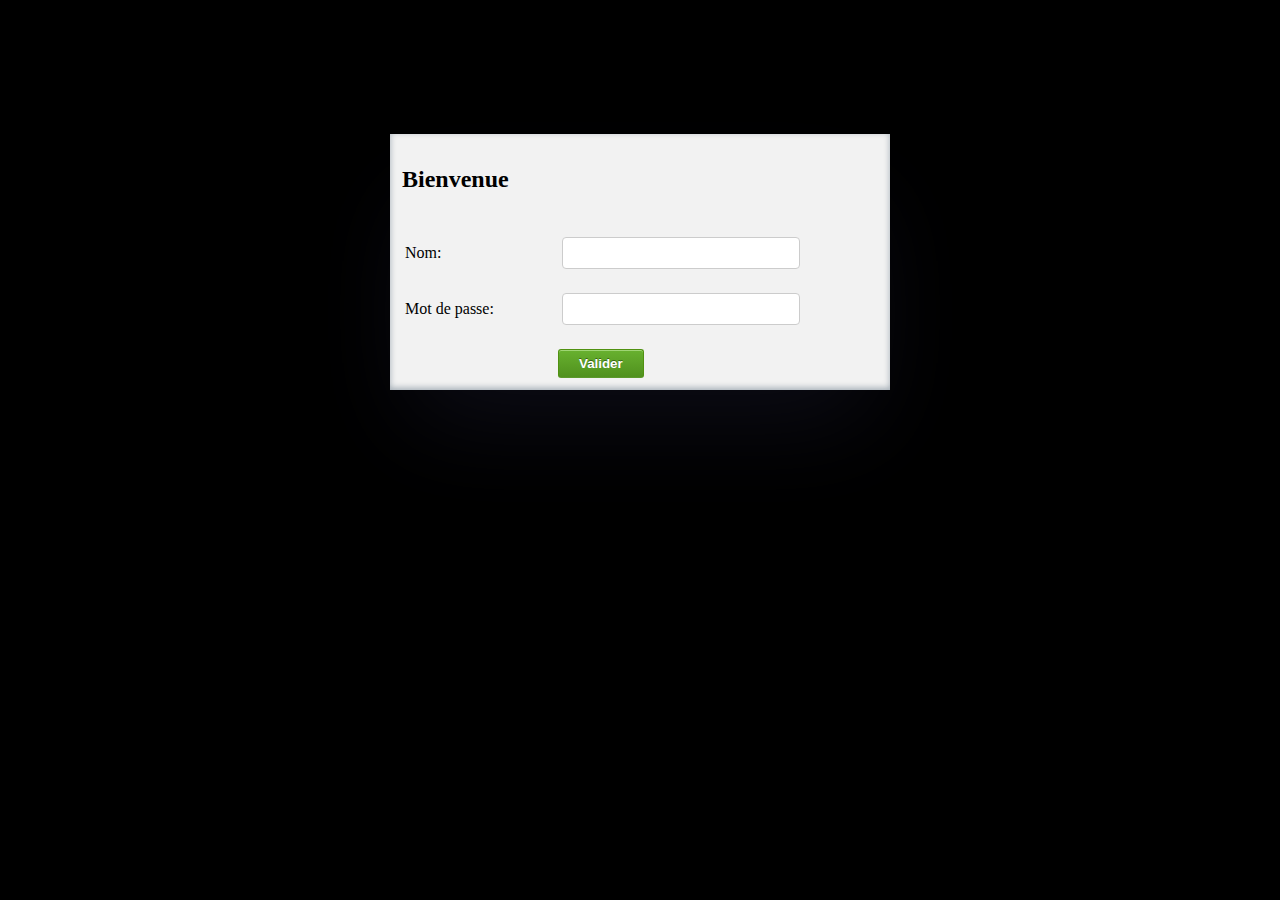
<file: src/main/resources/templates/index.html>
<!DOCTYPE html>
<html>
<head>
<meta charset="UTF-8">
<title>Login</title>
<link rel="stylesheet" href="../static/css/signin.css"/>

</head>
<body>
	<div>
		<form action="/Signin_Controller" name="Signin_form" method="post" class="signin_form">
			<ul>
				<li><h2>Bienvenue</h2></li>
				<li>
					<label for="name"> Nom:</label> 
					<input type="text" id="name" name="username">
				</li>
				<li>
					<label for="Mdp">Mot de passe:</label>
					<input type="password" id="Mdp" name="Mdp">
				</li>
				<li class="validationBouton">
					<button type="submit">Valider</button>
				</li>
			</ul>
		</form>
	</div>
</body>
</html>
</file>
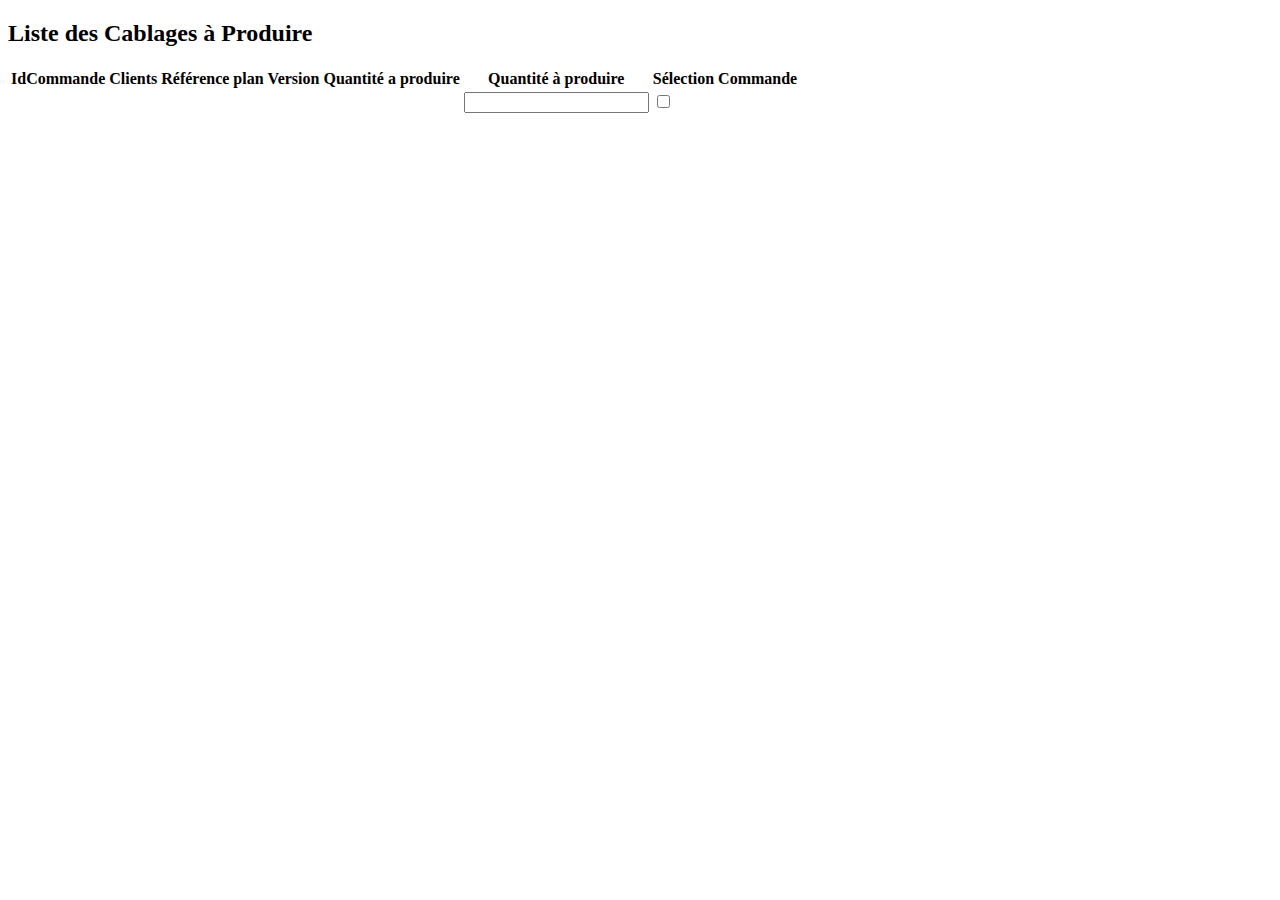
<file: BackupJava/FabricationBck.html>
<!DOCTYPE html>
<html  lang="FR" xmlns:th="http://www.thymeleaf.org">
<head>
<meta charset="UTF-8">
<title>Menu Fabrication</title>
</head>
<body>
<!-- Selection Commande commandes en cours / Details / Case a cocher Fabriqué  -->
	<h2>Liste des Cablages à Produire</h2>
	<table>
		<thead>
			<tr>
				<th> IdCommande </th>
				<th> Clients </th>
				<th> Référence plan </th>
				<th> Version </th>
				<th> Quantité a produire </th>
				<th> Quantité à produire </th>
				<th> Sélection Commande </th>
			</tr>
		</thead>
		
		<tbody>
			<tr th:each="produit_reste_produire,state: ${tableau_cablage_a_produire}">
				<td th:text="${produit_reste_produire.IdCommande}" > </td>
				<td th:text="${produit_reste_produire.RaisonSociale}"  > </td>
				<td th:text="${produit_reste_produire.reference}"  > </td>
				<td th:text="${produit_reste_produire.version}"  > </td>
				<td th:text="${produit_reste_produire.qty}"  > </td>
				<td> <input type="number" th:id="|qty${state.index}|" name="quantity" min=1 th:max="${produit_reste_produire.qty}"> </td>
				<td id="totalQty"> <input type="checkbox" th:id="|selectionCde${state.index}|" name="selectionCde" > </td>
				
				
				
			</tr>
		</tbody>
	</table>
	
<!-- 	<div> -->
<!-- 		<h4>selection des cablages a fabriquer</h4> -->
<!-- 		<select id="Idcommande" name="Idcommande"> -->
<!-- 			<option th:each="IdCde: ${tableau_cablage_a_produire}" -->
<!-- 							th:value="${IdCde.IdCommande}" -->
<!-- 							th:text="${IdCde.IdCommande}"/>  -->
<!-- 		</select> -->
		
	
	
<!-- 	</div> -->
	<script type="text/javascript">

	</script>
 
 

</body>
</html>
</file>
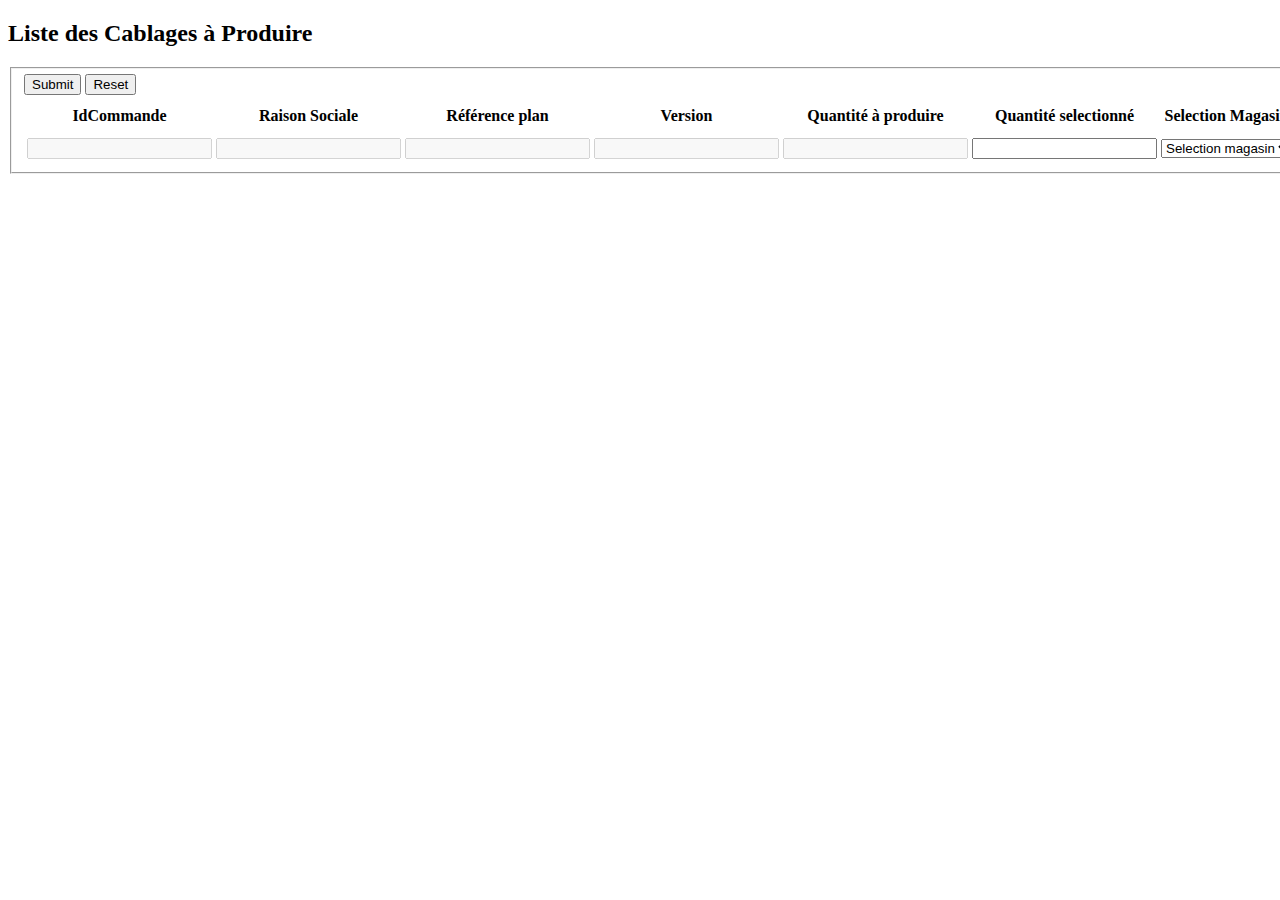
<file: src/main/resources/templates/cde_a_traiter.html>
<!DOCTYPE html>
<html lang="FR" xmlns:th="http://www.thymeleaf.org">
<head>
<meta charset="UTF-8">
<title>Menu Fabrication</title>
</head>
<body>
	<!-- Selection Commande commandes en cours / Details / Case a cocher Fabriqué  -->
	<h2>Liste des Cablages à Produire</h2>
	<form action="#" th:action="@{/cablage/selected}" th:object="${form}"
		method="post"
	>
		<fieldset>
			<input type="submit" id="submitButton" th:value="Save"> <input
				type="reset" id="resetButton" name="reset" th:value="Reset"
			/>
			<table>
				<thead>
					<tr>
						<th>IdCommande</th>
						<th>Raison Sociale </th>
						<th>Référence plan</th>
						<th>Version</th>
						<th>Quantité à produire</th>
						<th>Quantité selectionné</th>
						<th>Selection Magasin</th>
						<th>Selection Commande</th>
					</tr>
				</thead>

				<tbody>
					<tr th:each="cablage,itemStat : *{commande_a_honorer}">

						<td> <input th:field="*{commande_a_honorer[__${itemStat.index}__].IdCommande}" disabled> </td>
						<td> <input th:field="*{commande_a_honorer[__${itemStat.index}__].RaisonSociale}" disabled> </td>
						<td> <input th:field="*{commande_a_honorer[__${itemStat.index}__].reference}" disabled> </td>
						<td> <input th:field="*{commande_a_honorer[__${itemStat.index}__].version}" disabled> </td>
						<td> <input th:field="*{commande_a_honorer[__${itemStat.index}__].qty}" disabled> </td>
						<td> <input type="number" min=1 th:max="*{commande_a_honorer[__${itemStat.index}__].qty}" name="quantitySelected" > 
						<td>
							<select>
									<option value="0">Selection magasin</option>
									<option th:each="magasin,itemStat:${form.magasin_selected}"
										th:value="${magasin.VilleMagasin}"
										th:text="${magasin.VilleMagasin}"
									></option>
							</select>
						</td>
						<td id="totalQty"> <input type="checkbox" th:id="|selectionCde-${__${itemStat.index}__}|" th:name="selectionCde" th:checked="${isSelected[__${itemStat.index}__]}" 
							th:value="${isSelected[__${itemStat.index}__]}"> 
						<input type="hidden" th:name="|IdCommande-${__${itemStat.index}__]|" th:value="" >
						</td>
				</tbody>
			</table>
		</fieldset>
	</form>


	<!-- 	<div> -->
	<!-- 		<h4>selection des cablages a fabriquer</h4> -->
	<!-- 		<select id="Idcommande" name="Idcommande"> -->
	<!-- 			<option th:each="IdCde: ${tableau_cablage_a_produire}" -->
	<!-- 							th:value="${IdCde.IdCommande}" -->
	<!-- 							th:text="${IdCde.IdCommande}"/>  -->
	<!-- 		</select> -->



	<!-- 	</div> -->
	<script type="text/javascript">
		
	</script>



</body>
</html>
</file>
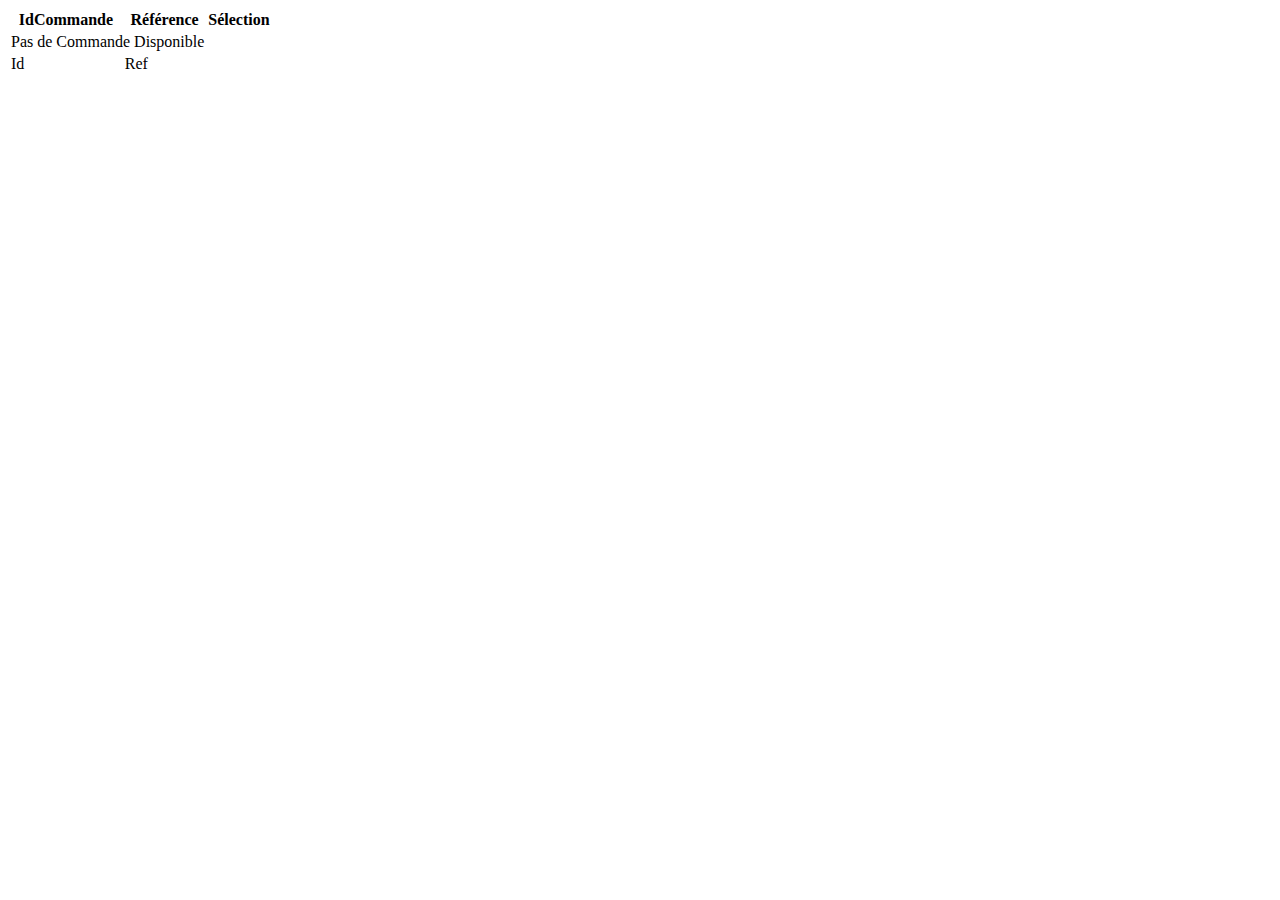
<file: src/main/resources/templates/CdeTest.html>
<!DOCTYPE html>
<html lang="FR" xmlns:th="http://www.thymeleaf.org">
<head>
<meta charset="UTF-8">
<title>Insert title here</title>
</head>
<body>

<!-- 	*******************************************************************************************************************************
******************************************************L istes de Valeurs*************************************************************** -->
	
<!-- 	EXERCICE: RECUPÉRER UNE LISTE D'OBJET AVEC UN ATTRIBUT BOOLEAN -->
<!-- 	-MÉTHODOLOGIE: CRÉÉR UN OBJET AVEC UNE PROPERTY STRING ET BOOLEEAN -->
					

<table>
    <thead>
        <tr>
            <th> IdCommande </th>
            <th> Référence </th>
            <th> Sélection </th>
        </tr>
    </thead>
    <tbody>
	<tr th:if="${detailCommandeTest.empty}">
            <td colspan="2"> Pas de Commande Disponible </td>
        </tr>
        <tr th:each="cde : ${detailCommandeTest}">
            <td><span th:text="${cde.IdCommande}"> Id </span></td>
            <td><span th:text="${cde.reference}"> Ref </span></td>
        </tr>
    </tbody>
</table>

</body>
</html>
</file>
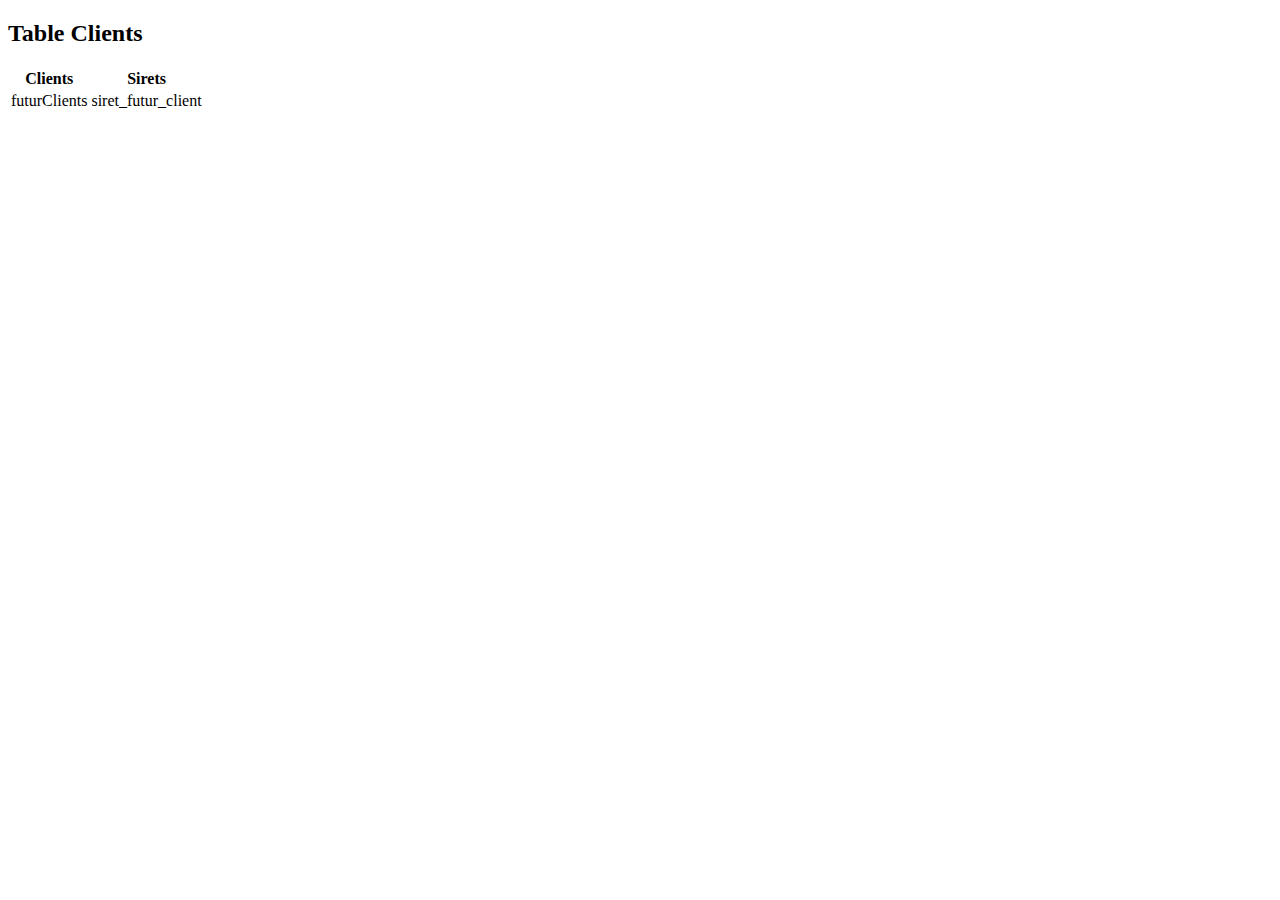
<file: src/main/resources/templates/Clients.html>
<!DOCTYPE html>
<html xmlns:th="http://www.thymeleaf.org">
<head>
<meta lang="FR" charset="UTF-8">
<title>Menu Clients</title>
</head>
<body>

<!-- 1er Tableau
Vue Clients des Clients 
	Edition: Ajout Clients -->
	
	<h2>Table Clients</h2>
	<table class="style-table">
		<thead>
			<tr>
				<th>Clients</th>
				<th>Sirets</th>
			</tr>
		</thead>
		<tbody>
				<tr th:each="client : ${clients}"> 
				<td th:text="${client.RaisonSociale}">futurClients </td>
				<td th:text="${client.siret}">siret_futur_client </td>
			</tr>
		</tbody>
	</table>
	
	

<!-- 2eme Tableau
		Client / Numero Cde / commandes en cours /totals -->
</body>
</html>
</file>
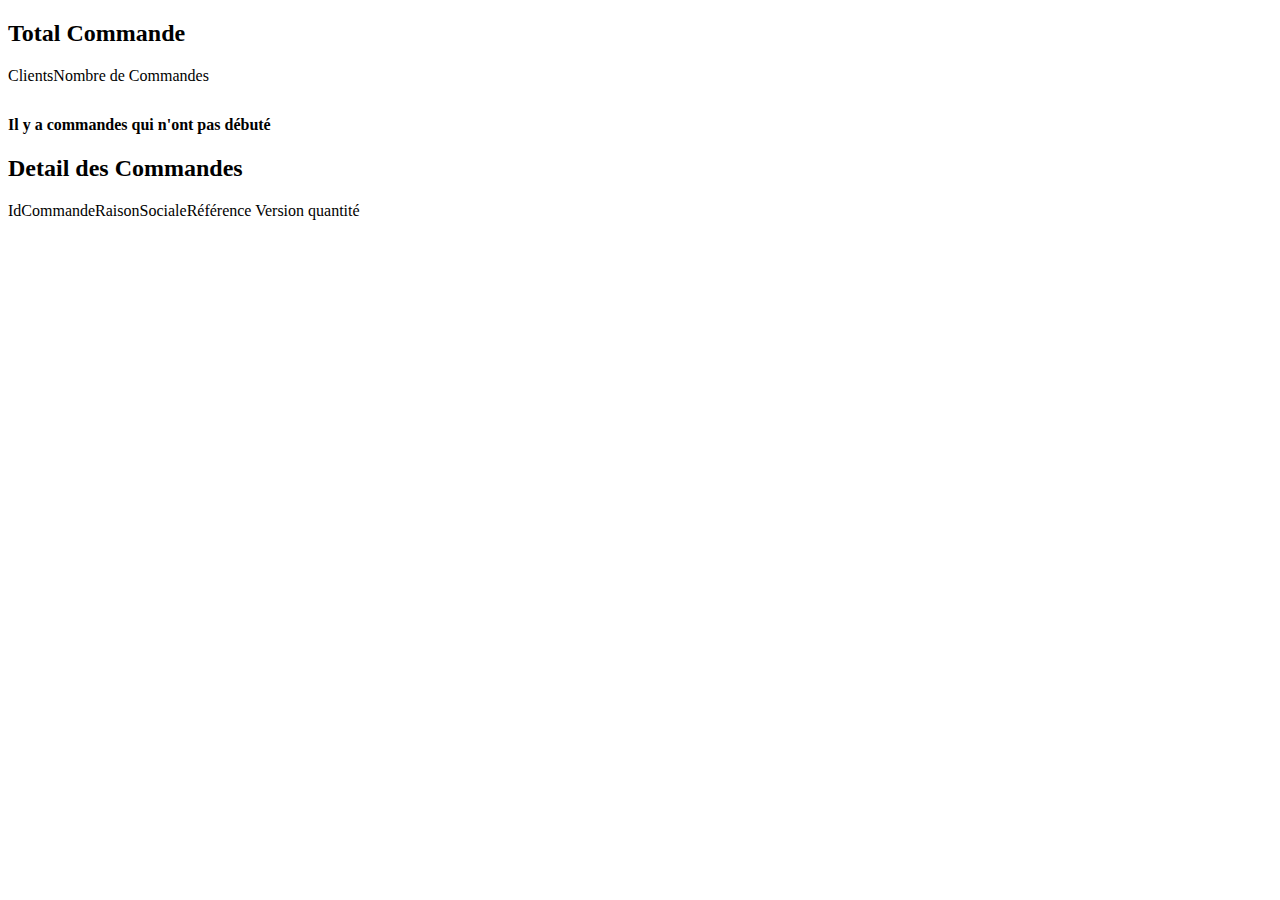
<file: src/main/resources/templates/Commandes.html>
<!DOCTYPE html>
<html xmlns:th="http://www.thymeleaf.org">
<head>
<meta lang="FR" charset="UTF-8">
<title>menu Commande</title>
</head>
<body>

	<!--    1er Tableau affichage Clients et meur nombres de commandes-->
	<h2>Total Commande</h2>

	<table>
		<thead>
			<tr>Clients</tr>
			<tr>Nombre de Commandes</tr>
		</thead>
		<tbody>
			<tr style="text-align: center" th:each="data: ${clients_commandes}">
				<td th:text="${data.key}"></td>
				<td style="text-align: center" th:text="${data.value}"></td>
			</tr>
		</tbody>
	</table>
	<h4>Il y a <span th:text="${commande_non_commence}"></span> commandes qui n'ont pas débuté </h4>
	



	<!-- 
		2eme Tableau avec affichage des details des commandes Réf cablage et quantité
		Edition: Ajout Commande
		
		|  IdCommande | RaisonSociale | Référence | Version | quantité |-->
		
		<h2>Detail des Commandes</h2>
	<table>
		<thead>
			<tr>IdCommande</tr>
			<tr>RaisonSociale</tr>
			<tr>Référence </tr>
			<tr>Version </tr>
			<tr>quantité </tr>
		</thead>
		
		<tbody>
			<tr th:each="data:${detailCommandes}">
				<td th:text="${data.IdCommande}"> </td>
				<td th:text="${data.RaisonSociale}"> </td>
				<td th:text="${data.reference}"> </td>
				<td th:text="${data.version}"> </td>
				<td th:text="${data.qty}"> </td> 
			</tr>
		</tbody>
	</table>

</body>
</html>
</file>
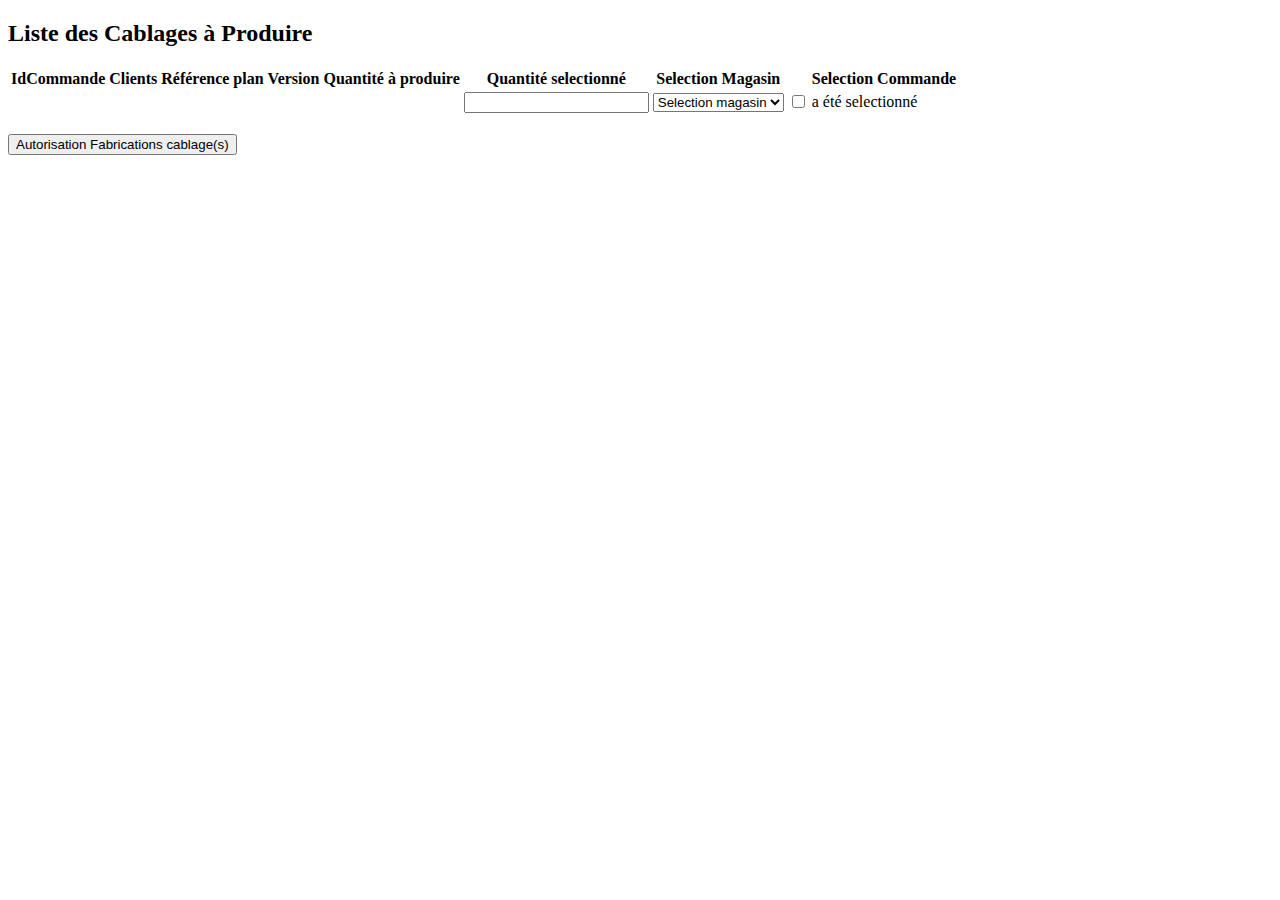
<file: src/main/resources/templates/Fabrication.html>
<!DOCTYPE html>
<html  lang="FR" xmlns:th="http://www.thymeleaf.org">
<head>
<meta charset="UTF-8">
<title>Menu Fabrication</title>
</head>
<body>
<!-- Selection Commande commandes en cours / Details / Case a cocher Fabriqué  -->
	<h2>Liste des Cablages à Produire</h2>
	<table>
		<thead>
			<tr>
				<th> IdCommande </th>
				<th> Clients </th>
				<th> Référence plan </th>
				<th> Version </th>
				<th> Quantité à produire </th>
				<th:block th:if="${showEdition}">
					<th> Quantité selectionné </th>
					<th> Selection Magasin <th>
					<th> Selection Commande </th>
				</th:block>
			</tr>
		</thead>
		
		<tbody>
			<tr th:each="produit_reste_produire,state: ${tableau_cablage_a_produire}">
				
				<td th:text="${produit_reste_produire.IdCommande}" >  </td>
				
				<td th:text="${produit_reste_produire.RaisonSociale}"  > </td>
				<td th:text="${produit_reste_produire.reference}"  > </td>
				<td th:text="${produit_reste_produire.version}"  > </td>
				<td th:text="${produit_reste_produire.qty}"  > </td>
				<th:block th:if="${showEdition}">
					<td> <input type="number" th:id="|qty${state.index}|" name="quantity" min=1 th:max="${produit_reste_produire.qty}" > </td>
					<td > 
						<select>
							<option value="0" > Selection magasin </option>
							<option th:each="magasin:${magasins}" th:value="${magasin.VilleMagasin}" th:text="${magasin.VilleMagasin}">  </option>
						</select> 
					</td>
					<td id="totalQty"> <input type="checkbox" th:id="|selectionCde{state.index}|" th:name="|selectionCde${state.index}|" th:checked="${selectedCablage}"> </td>
				</th:block>
			<!--renvoie les données sous une forme de string si case coché-->
			<th:block th:if="${selectedCablage}">
					<td> a été selectionné </td>
			</th:block>		
				
			</tr>
		</tbody>
	</table>
	
	<br>
	
	
	<form action="#" th:action="@{/Fabrication/vueSelection}" method="post">
		<button type="submit" th:name="btEditPermission" th:value="${showEdition}"> Autorisation Fabrications cablage(s) </button>
	</form>
	<p th:text="${showEdition}"> </p>
	

		
	
	
<!-- 	</div> -->
	<script type="text/javascript">

	</script>
 
 

</body>
</html>
</file>
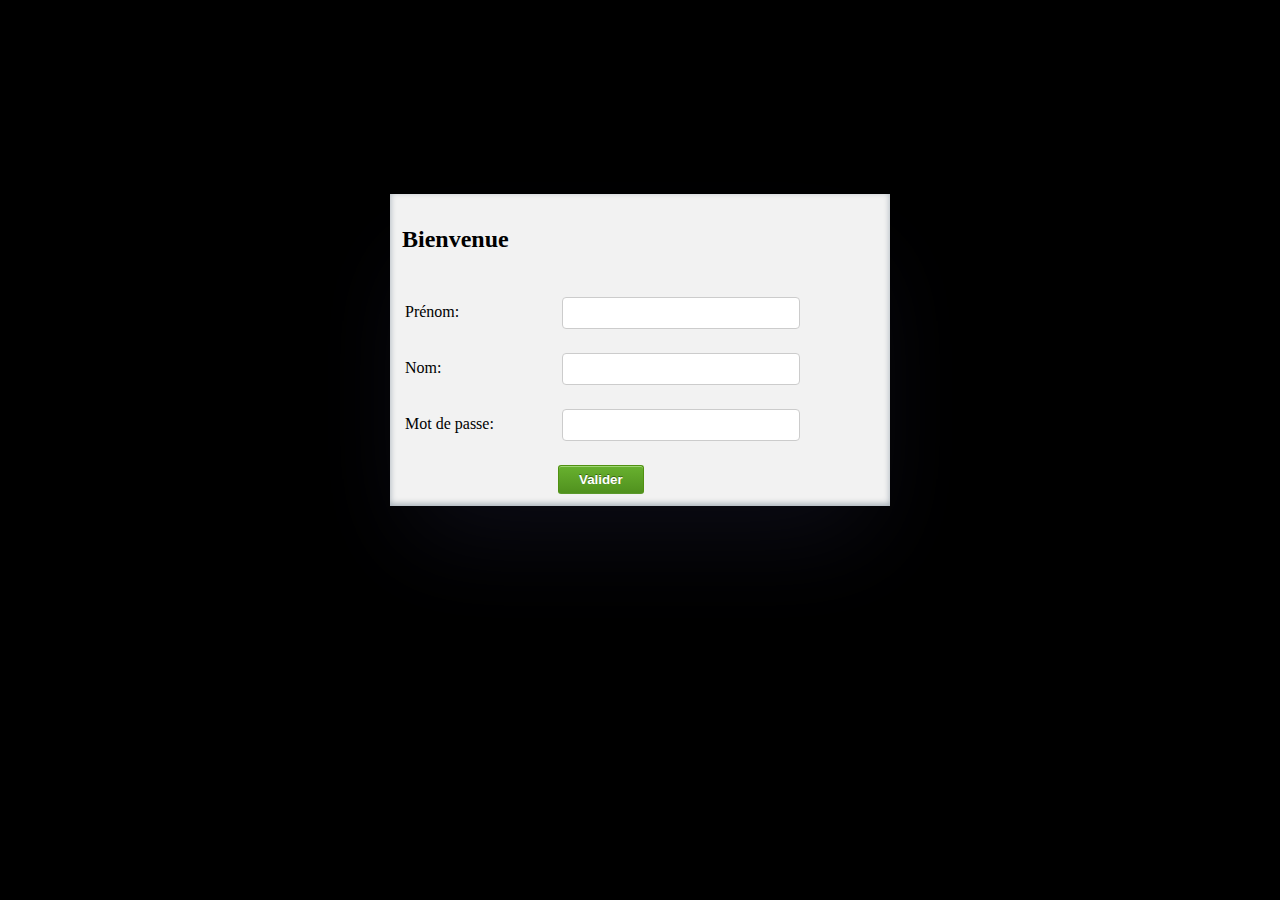
<file: src/main/resources/templates/Login.html>
<!DOCTYPE html>
<html xmlns:th="http://www.thymeleaf.org">
<head>
<meta charset="UTF-8">
<title>Login</title>
<link rel="stylesheet" href="../static/css/signin.css" th:href="@{/css/signin.css}"/>

</head>
<body>
	<div>
		<h3 th:text="${resultatLog}">Bonjour</h3>
	</div>
	<div>
		<form action="#" th:action="@{/Login}" name="Signin_form" th:object = "${user}" method="post" class="signin_form">
			<ul>
				<li><h2>Bienvenue</h2></li>
				<li>
					<label for="firstName"> Prénom:</label> 
					<input type="text"  id="firstName" th:field="*{Prenom_Salarie}">
				</li>
				<li>
					<label for="name"> Nom:</label> 
					<input type="text"  id="name" th:field="*{Nom_Salarie}">
				</li>

				<li>
					<label for="Mdp">Mot de passe:</label>
					<input type="password" id="Mdp" name="Mdp" th:field="*{password}">
				</li>
				<li class="validationBouton">
					<button type="submit">Valider</button>
				</li>
			</ul>
		</form>
	</div>
</body>
</html>
</file>
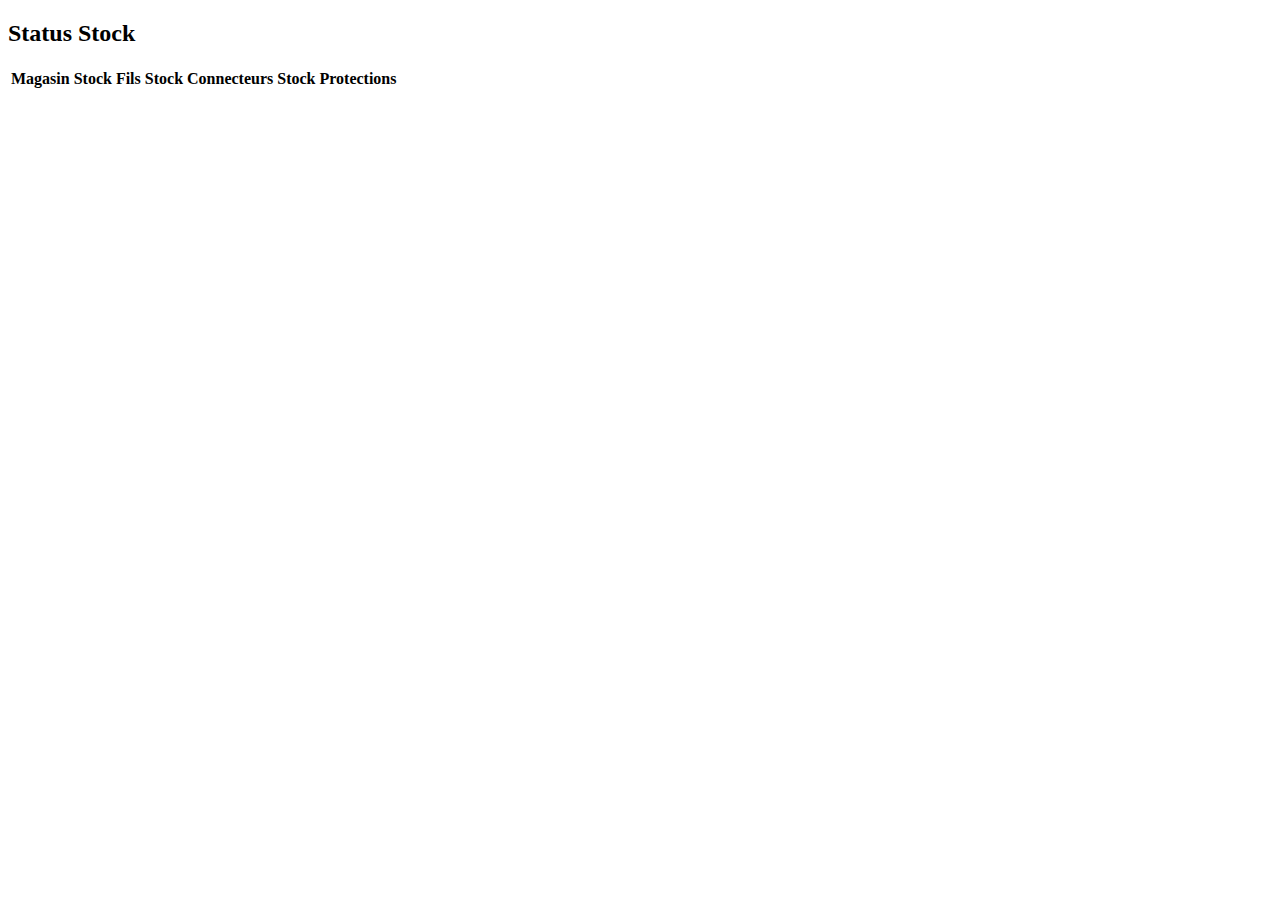
<file: src/main/resources/templates/Magasin.html>
<!DOCTYPE html>
<html xmlns:th="http://www.thymeleaf.org">
<head>
<meta charset="UTF-8">
<title>Menu Magasin</title>
</head>
<body>
		<h2>Status Stock</h2>
		
		<table>
			<thead>
				<tr>
					<th>Magasin </th>
					<th>Stock Fils </th>
					<th>Stock Connecteurs </th>
					<th>Stock Protections </th>
				</tr>
			</thead>
			
			<tbody>
				<tr th:each="magasin: ${magasins}">
					<td th:text="${magasin.VilleMagasin}"> </td>
					<td th:text="${magasin.StockFils}"> </td>
					<td th:text="${magasin.StockConnecteurs}"> </td>
					<td th:text="${magasin.StockProtection}"> </td>
				</tr>
				
			</tbody>
		</table>
</body>
</html>
</file>
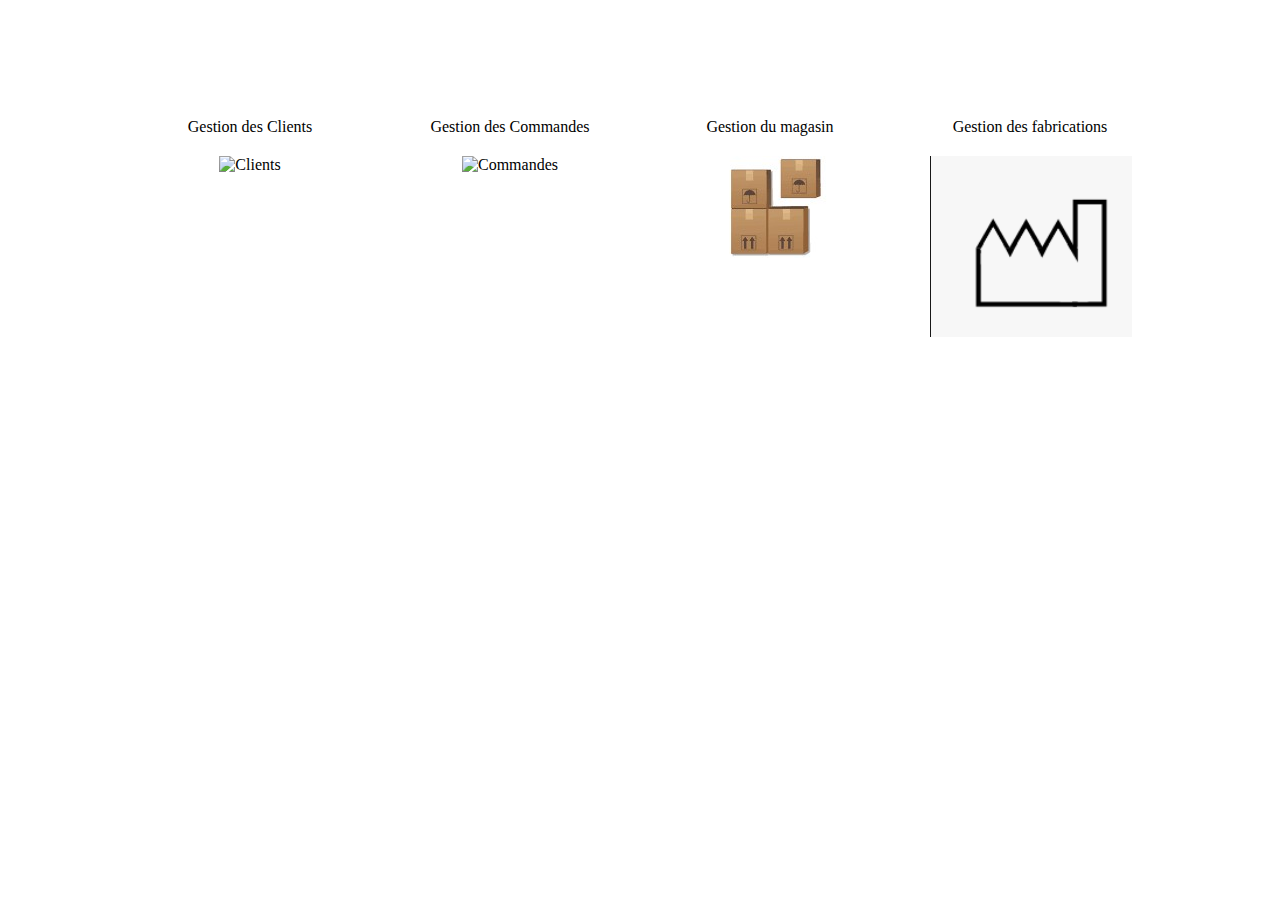
<file: src/main/resources/templates/menu.html>
<!DOCTYPE html>
<html xmlns:th="http://www.thymeleaf.org">
<head>
<meta charset="UTF-8">
<title>Menu</title>
<link rel="stylesheet" th:href="@{css/menu.css}" href="../static/css/menu.css"/>
</head>
<body>
	<div class="menu">
			<div class="row">
	
				<div class="column">
					<div class="largeur">Gestion des Clients</div>
					<div class="largeur">
						<a th:href="@{Clients}"><img alt="Clients"
							th:src="@{images/Clients.jpg}"></a> 
					</div>
				</div>
				<div class="column">
					<div class="largeur">Gestion des Commandes</div>
					<div class="largeur">
						<a th:href="@{Commandes}"><img alt="Commandes"
							th:src="@{images/Commandes.jpg}"></a>
					</div>
				</div>
				<div class="column">
					<div class="largeur">Gestion du magasin</div>
					<div class="largeur">
						<a th:href="@{Magasin}"> <img alt="Magasin"
							 th:src="@{images/magasin.jpg}" src="../static/images/magasin.jpg"></a>
					</div>
				</div>
				<div class="column">
					<div class="largeur">Gestion des fabrications</div>
					<div class="largeur">
						<a th:href="@{Fabrication}" href="Fabrication"><img alt="Fabrication"
							th:src="@{images/Fabrications.png}" src="../static/images/Fabrications.png"> </a> 
					</div>
				</div>
			</div>
		</div>
</body>
</html>
</file>
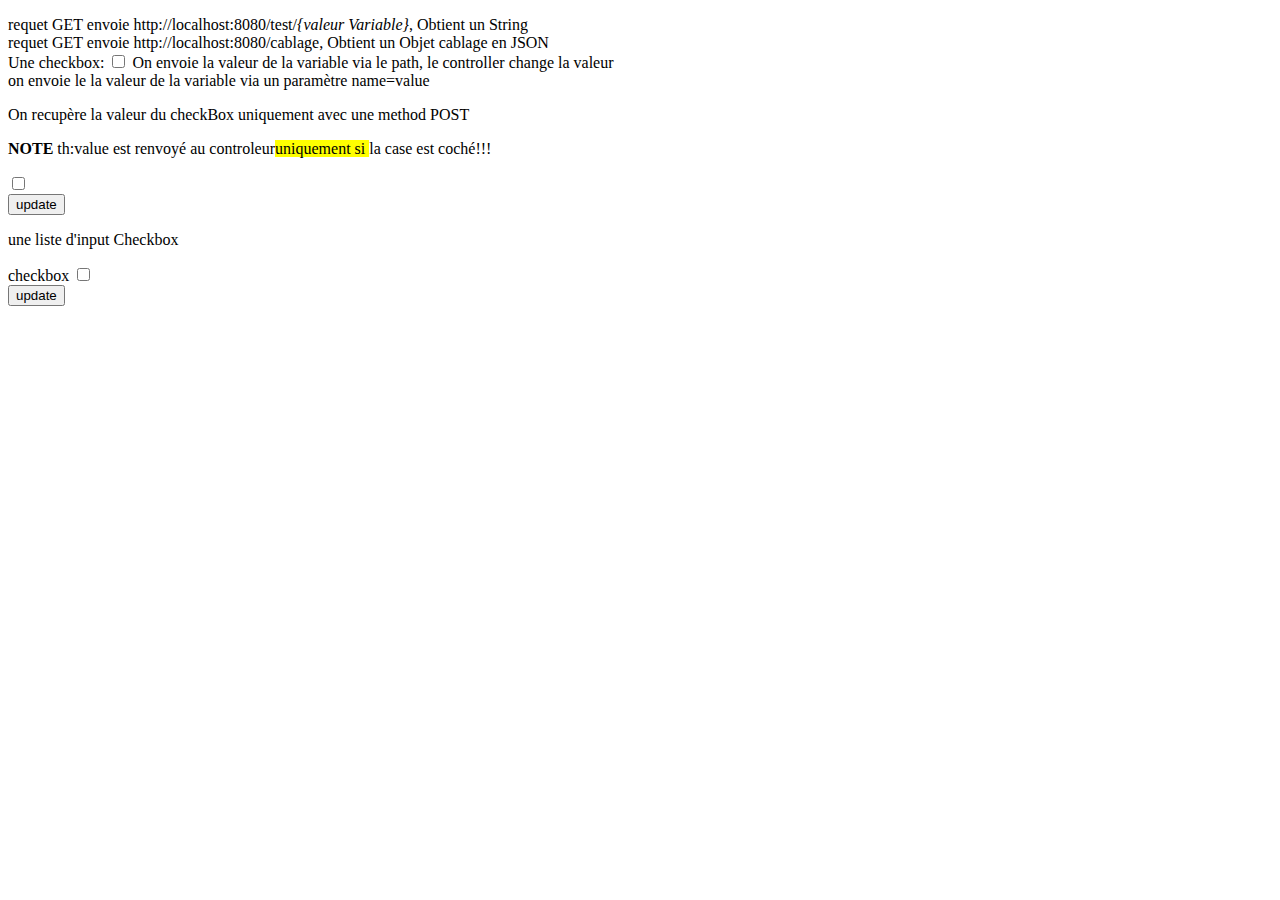
<file: src/main/resources/templates/test.html>
<!DOCTYPE html>
<html xmlns:th="http://www.thymeleaf.org">
<head>
<meta charset="UTF-8">
<title>Insert title here</title>

</head>
<body>
<!-- Après requete GET avec un URL "http://localhost:8080/test", une variable provenant du controller est affiché -->
	<p th:text="'Variable passé par le controleur :'+${boolController.isSelected}"> </p>
	
<!--Envoyer une requete GET avec ajout d'une variable dans l'URL : http://localhost:8080/test/variable -->
	<a th:href="|http://localhost:8080/test/${boolController.isSelected}|"> requet GET</a> <span>envoie http://localhost:8080/test/<i>{valeur Variable}</i>, Obtient un String</span>
	<br>
	
<!-- 	Après l'envoie de cette requete GET le controlleur renvoie un objet cablage  -->
	<a th:href="@{http://localhost:8080/cablage}"> requet GET</a> <span>envoie http://localhost:8080/cablage, Obtient un Objet cablage en JSON</span>
	<br>
	<label for="uneCheckBox">Une checkbox:</label>
	<input id="uneCheckBox" type="checkbox" name="uneCheckBox" th:checked="${boolController.getIsSelected}" th:value="${boolController.getIsSelected}"/>
	
	<a th:href="|http://localhost:8080/test/bt1Click/${boolController.isSelected}|">On envoie la valeur de la variable via le path, le controller change la valeur</a>
	<br>
	<a th:href="@{http://localhost:8080/test/bt1Click(uneCheckBox=${boolController.isSelected})}">on envoie le la valeur de la variable via un paramètre name=value</a>
	
	<p>On recupère la valeur du checkBox uniquement avec une method POST </p>
	<p><strong>NOTE</strong> th:value est renvoyé au controleur<mark>uniquement si </mark> la case est coché!!!
	<form action="#" th:action="@{/processCheckbox}" method="post">
		<input type="checkbox" name="checkBox3"  value="ceci est un test"/>
<!-- 		la ligne ci dessous est un Trick pour envoyé une valeur false quand la ce n'est pas coché  	 -->
<!-- 		<input type="hidden" name="checkBox3" th:value="${boolController.getIsSelected}"  />	 -->
		<div>
			<button type="submit" name="update">update </button>
		</div>
		
	</form>
	
	<p>une liste d'input Checkbox </p>

	<form action="#" th:action="@{/processCheckboxes}" method="post">
		<th:block th:each="checkbox, stat: ${myBoolean.getIsSelectedList()} "> 
		<label for="|checkbox${stat.index}|" th:text="|checkbox${stat.index}|"> checkbox</label>
		<input type="checkbox" id="|checkbox${stat.index}|" name="checkBox3es"  th:value="${stat.index}"/>

		</th:block>
		<div>
			<button type="submit" name="update">update </button>
		</div>
		
	</form>
	
	
	
	
	
	
	
	
	
	
	
	
	
	
	
	
	
	
</body>
</html>
</file>
<file: src/main/resources/static/css/signin.css>
@charset "UTF-8";
body {background-color: activecaption;}

.signin_form h2, .signin_form label{font-family:Georgia, Times, Times 
New Roman;}

div  {
	display: flex;
	align-items: center;
	justify-content: center;
	}
  
.signin_form {
	margin-top:10%;
	width: 500px;
	background-color: #f2f2f2;
	box-shadow: rgba(50, 50, 93, 0.25) 0px 50px 100px -20px, rgba(0, 0, 0, 0.3) 0px 30px 60px -30px, rgba(10, 37, 64, 0.35) 0px -2px 6px 0px inset;
}
  
.signin_form ul {
	width: 750px;
	list-style-type: none;
	list-style-position: outside;
	margin: 0px;
	padding: 0px;
}
.signin_form li{
 padding:12px;

 position:relative;
}

.signin_form label{
	width: 150px;
	margin-top: 3px;
	display: inline-block;
	
	padding: 3px;
}
.signin_form input{
	width: 220px;
	height: 20px;
	padding: 5px 8px;
	border: 1px solid #ccc;
  	border-radius: 4px;
}
.signin_form button{
	margin-left: 156px;

 background-color: #68b12f;
 background: -webkit-gradient(linear, left top, left bottom, 
from(#68b12f), to(#50911e));
 background: -webkit-linear-gradient(top, #68b12f, #50911e);
 background: -moz-linear-gradient(top, #68b12f, #50911e);
 background: -ms-linear-gradient(top, #68b12f, #50911e);
 background: -o-linear-gradient(top, #68b12f, #50911e);
 background: linear-gradient(top, #68b12f, #50911e);
 border: 1px solid #509111;
 border-bottom: 1px solid #5b992b;
 border-radius: 3px;
 -webkit-border-radius: 3px;
 -moz-border-radius: 3px;
 -ms-border-radius: 3px;
 -o-border-radius: 3px;
 box-shadow: inset 0 1px 0 0 #9fd574;
 -webkit-box-shadow: 0 1px 0 0 #9fd574 inset ;
 -moz-box-shadow: 0 1px 0 0 #9fd574 inset;
 -ms-box-shadow: 0 1px 0 0 #9fd574 inset;
 -o-box-shadow: 0 1px 0 0 #9fd574 inset;
 color: white;
 font-weight: bold;
 padding: 6px 20px;
 text-align: center;
 text-shadow: 0 -1px 0 #396715
}

button:hover {
 opacity:.85;
 cursor: pointer;
}

button:active{
	border: 1px solid #20911e;
 box-shadow: 0 0 10px 5px #356b0b inset;
 -webkit-box-shadow:0 0 10px 5px #356b0b inset;
 -moz-box-shadow: 0 0 10px 5px #356b0b inset;
 -ms-box-shadow: 0 0 10px 5px #356b0b inset;
 -o-box-shadow: 0 0 10px 5px #356b0b inset;
}
</file>
<file: src/main/resources/static/css/menu.css>
@charset "UTF-8";
.menu{
	position: relative;
	top:100px;
	 display: flex;
  flex-direction: row;
  flex-wrap: wrap;
  justify-content: center;
/*     border-style: solid; */
}
.row {

  display: flex;
  flex-direction: row;
  flex-wrap: wrap;
 
/*   border-style: solid; */

}

.column {
  display: flex;
  flex-direction: column;
  flex-basis: 100%;
  flex: 1;
  margin: 0px 20px;

/* border-style: solid; */
}


.largeur{
	width:200px;
	margin: 10px;

	text-align: center;
}
</file>
